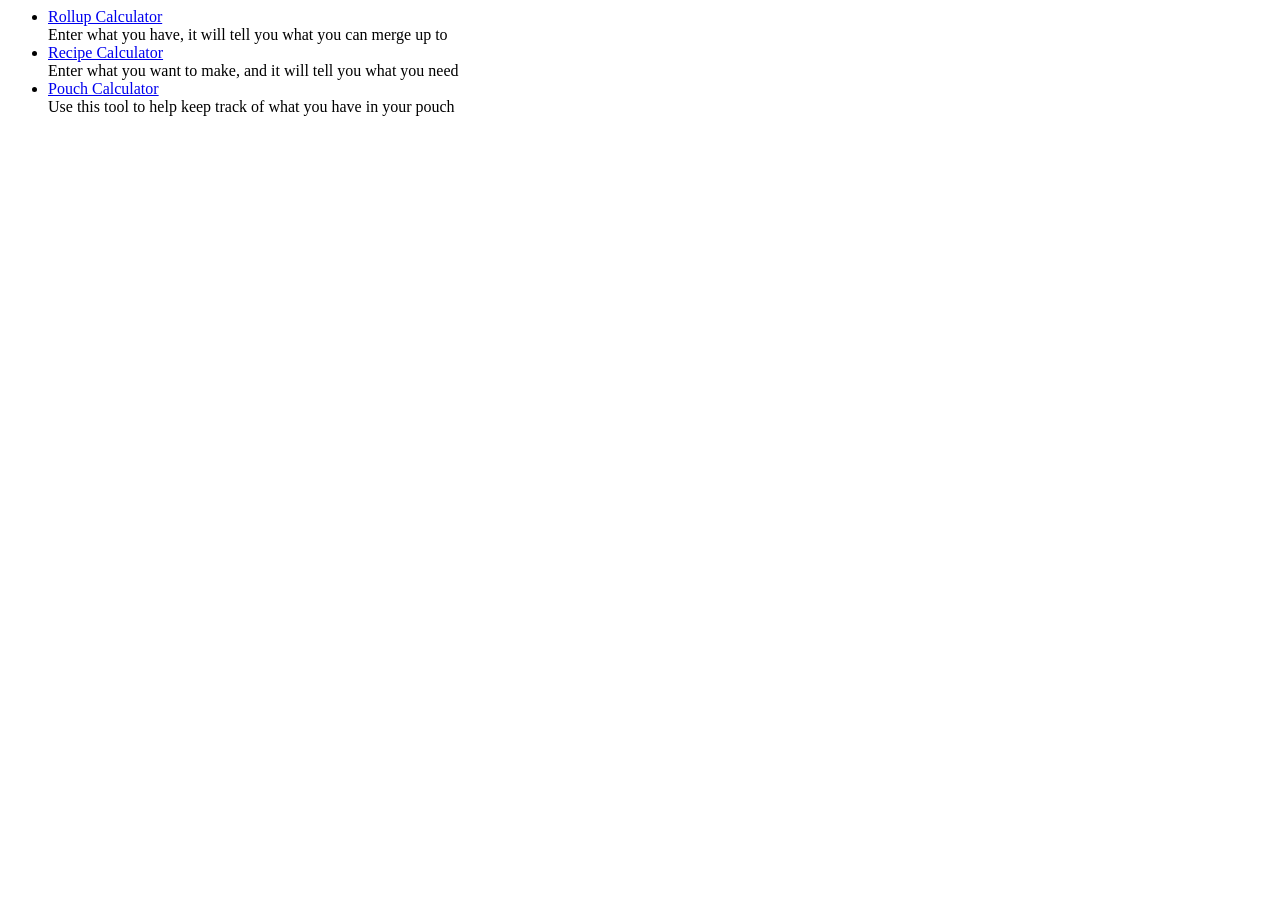
<file: index.html>
<html>
<head>
    <title>MMMath</title>
</head>
<body>

<ul>
    <li><a href="rollup.html">Rollup Calculator</a><br />Enter what you have, it will tell you what you can merge up to</li>
    <li><a href="recipe.html">Recipe Calculator</a><br />Enter what you want to make, and it will tell you what you need</li>
    <li><a href="pouch-calculator.html">Pouch Calculator</a><br />Use this tool to help keep track of what you have in your pouch</li>
</ul>

</body>
</html>
</file>
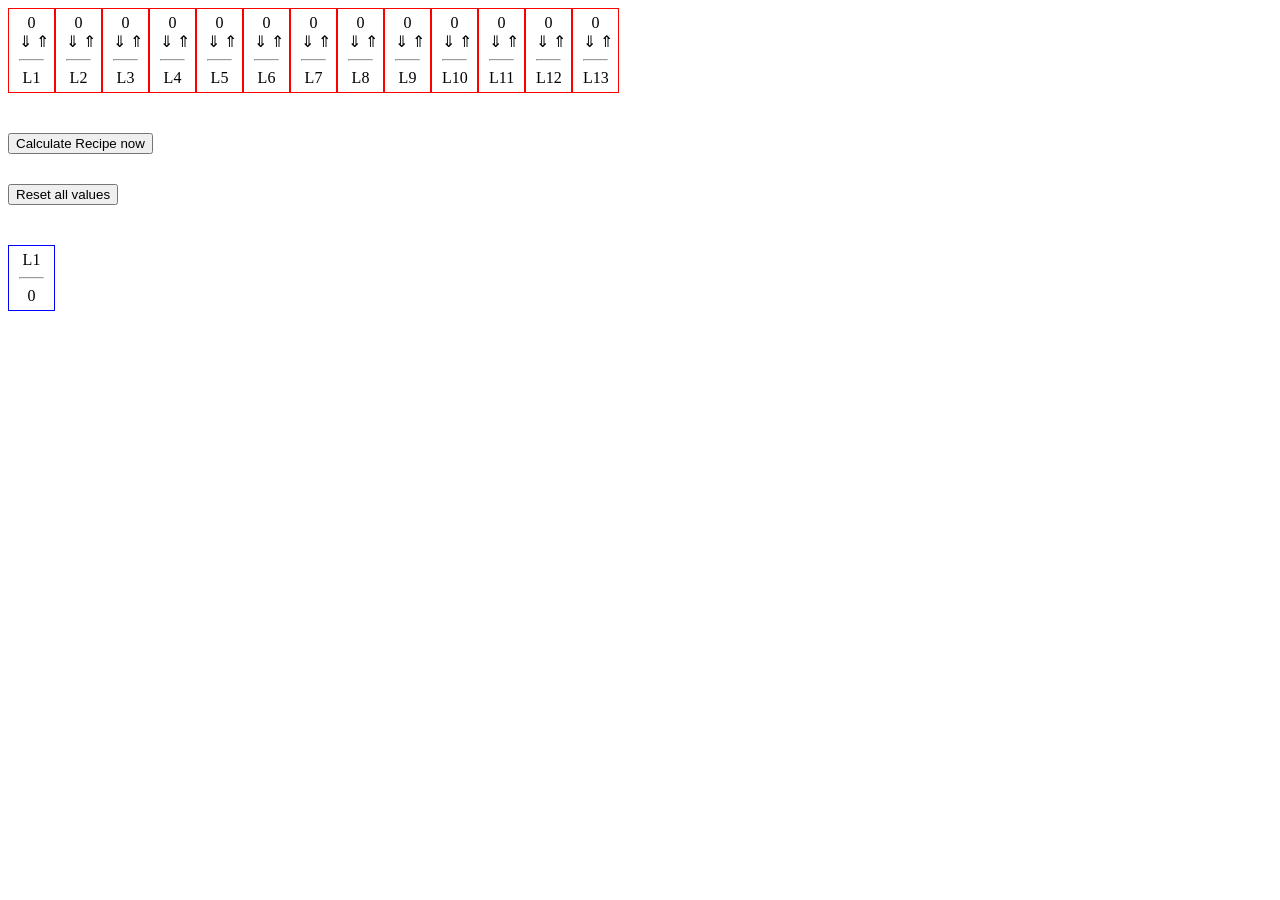
<file: recipe.html>
<html>
<head>
    <title>MMMath - Recipe</title>
    <script>
	    String.prototype.format = function() {
		    return [...arguments].reduce((p,c) => p.replace(/%s/,c), this);
	    };

		let cache_bust = Math.floor((Math.random() * 99999999) + 10000000);
		document.write( '<link rel="stylesheet" href="css/style.css?cb=%s" />'.format( cache_bust ) );
		document.write( '<script src="js/script.js?cb=%s"></%s>'.format( cache_bust, 'script' ) );
    </script>
</head>
<body>

<div id="item_container"></div>

<div id="button_container">

    <button id="recipe_calc">Calculate Recipe now</button>

    <br/>

    <button id="reset">Reset all values</button>
</div>

<div id="result_container"></div>

<script>
	document.addEventListener( 'DOMContentLoaded', () => {

		// Build html containers
		build_item_container();
		build_results_container( 1 );

		// Increment
		document.querySelectorAll( '.up' ).forEach( element => {
			element.addEventListener( 'click', () => {
				let el_span = element.parentElement.firstChild;
				let current_val = get_value( el_span );
				el_span.innerHTML = current_val+1;
			} );
		} );

		// Decrement
		document.querySelectorAll( '.down' ).forEach( element => {
			element.addEventListener( 'click', () => {
				let el_span = element.parentElement.firstChild;
				let current_val = get_value( el_span );
				el_span.innerHTML = (
					0 <= current_val-1
				) ? current_val-1 : 0;
			} );
		} );

		// Roll up when asked
		document.querySelectorAll( '#recipe_calc' ).forEach( element => {
			element.addEventListener( 'click', () => {
				do_recipe_calculation();
			} );
		} );

		// Reset all values
		document.querySelectorAll( '#reset' ).forEach( element => {
			element.addEventListener( 'click', () => {
				do_reset();
			} );
		} );
	} );
</script>

</body>
</html>
</file>
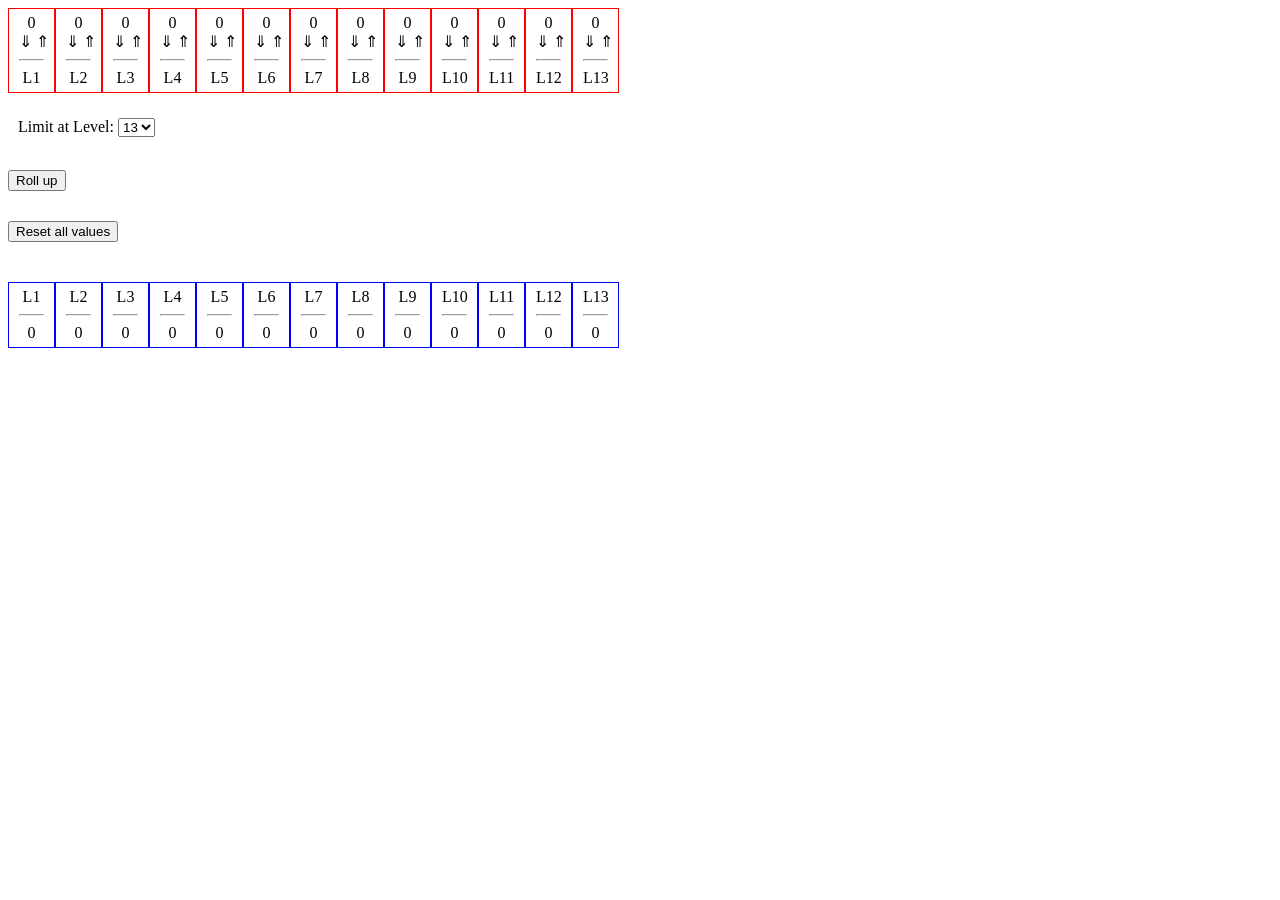
<file: rollup.html>
<html>
<head>
    <title>MMMath - Rollup</title>
    <script>
	    String.prototype.format = function() {
		    return [...arguments].reduce((p,c) => p.replace(/%s/,c), this);
	    };

	    let cache_bust = Math.floor((Math.random() * 99999999) + 10000000);
	    document.write( '<link rel="stylesheet" href="css/style.css?cb=%s" />'.format( cache_bust ) );
	    document.write( '<script src="js/script.js?cb=%s"></%s>'.format( cache_bust, 'script' ) );
    </script>
</head>
<body>

<div id="item_container"></div>

<div id="button_container">
    <div id="limit_container">
        Limit at Level: <select id="limit">
        <option value="2">2</option>
        <option value="3">3</option>
        <option value="4">4</option>
        <option value="5">5</option>
        <option value="6">6</option>
        <option value="7">7</option>
        <option value="8">8</option>
        <option value="9">9</option>
        <option value="10">10</option>
        <option value="11">11</option>
        <option value="12">12</option>
        <option value="13" selected="selected">13</option>
    </select>
    </div>

    <br/>

    <button id="rollup">Roll up</button>

    <br/>

    <button id="reset">Reset all values</button>
</div>

<div id="result_container"></div>

<script>
	document.addEventListener( 'DOMContentLoaded', () => {

		// Build html containers
		build_item_container();
		build_results_container();

		// Increment
		document.querySelectorAll( '.up' ).forEach( element => {
			element.addEventListener( 'click', () => {
				let el_span = element.parentElement.firstChild;
				let current_val = get_value( el_span );
				el_span.innerHTML = current_val+1;
			} );
		} );

		// Decrement
		document.querySelectorAll( '.down' ).forEach( element => {
			element.addEventListener( 'click', () => {
				let el_span = element.parentElement.firstChild;
				let current_val = get_value( el_span );
				el_span.innerHTML = (
					0 <= current_val-1
				) ? current_val-1 : 0;
			} );
		} );

		// Roll up when asked
		document.querySelectorAll( '#rollup' ).forEach( element => {
			element.addEventListener( 'click', () => {
				do_rollup();
			} );
		} );

		// Reset all values
		document.querySelectorAll( '#reset' ).forEach( element => {
			element.addEventListener( 'click', () => {
				do_reset();
			} );
		} );
	} );
</script>

</body>
</html>
</file>
<file: css/style.css>
div#item_container div, div#result_container div {
    float: left;
    padding: 5px 10px;
    text-align: center;
    width: 25px;
}

div#item_container div {
    border: 1px solid #f00;
}

div#result_container div {
    border: 1px solid #00f;
}

a.up, a.down {
    cursor: pointer;
}

div#button_container {
    clear: both;
    padding: 25px 0;
}

button {
    margin: 15px 0;
}

#limit_container {
    padding-left: 10px;
}

/**
 * POUCH CALCULATOR STYLES
 */
#pouch_stuff_container { padding-top: 20px; }

.item_button_container { clear:both; }

.item_button_container button, .item_counts div button, .item_stack button {
    float:left;
    padding: 0;
    margin: 5px;
    border: none;
    font: inherit;
    color: inherit;
    cursor: pointer;
    height: 54px;
    width: 54px;
    box-shadow: 0 2px 2px 0 rgba(0, 0, 0, 0.14),
        0 3px 1px -2px rgba(0, 0, 0, 0.12), 0 1px 5px 0 rgba(0, 0, 0, 0.2);
    border-radius: 10px;
    background-color: #4f5165;
    background-color: transparent;
    background-size:     cover;
    background-repeat:   no-repeat;
    background-position: center center;
}

.item_counts div { clear: both; }
.item_counts div button { width: 32px; height:32px; float:left;  }
.item_stack button { width:24px;height:24px; }

.item_button_container button:focus {
    outline: 0;
}

.item_button_container button:active {
    transform: scale(0.95);     /* Scaling button from its original size */
    box-shadow: 0 4px 4px 0 rgba(0, 0, 0, 0.14),
    0 3px 1px -2px rgba(0, 0, 0, 0.12), 0 1px 5px 0 rgba(0, 0, 0, 0.2);

}

.left { float:left;width:33%; }
#pouch_container { width: 50%; float: right; vertical-align: top; }
#pouch_stuff_container { width:50%; float:left; vertical-align: top; }
</file>
